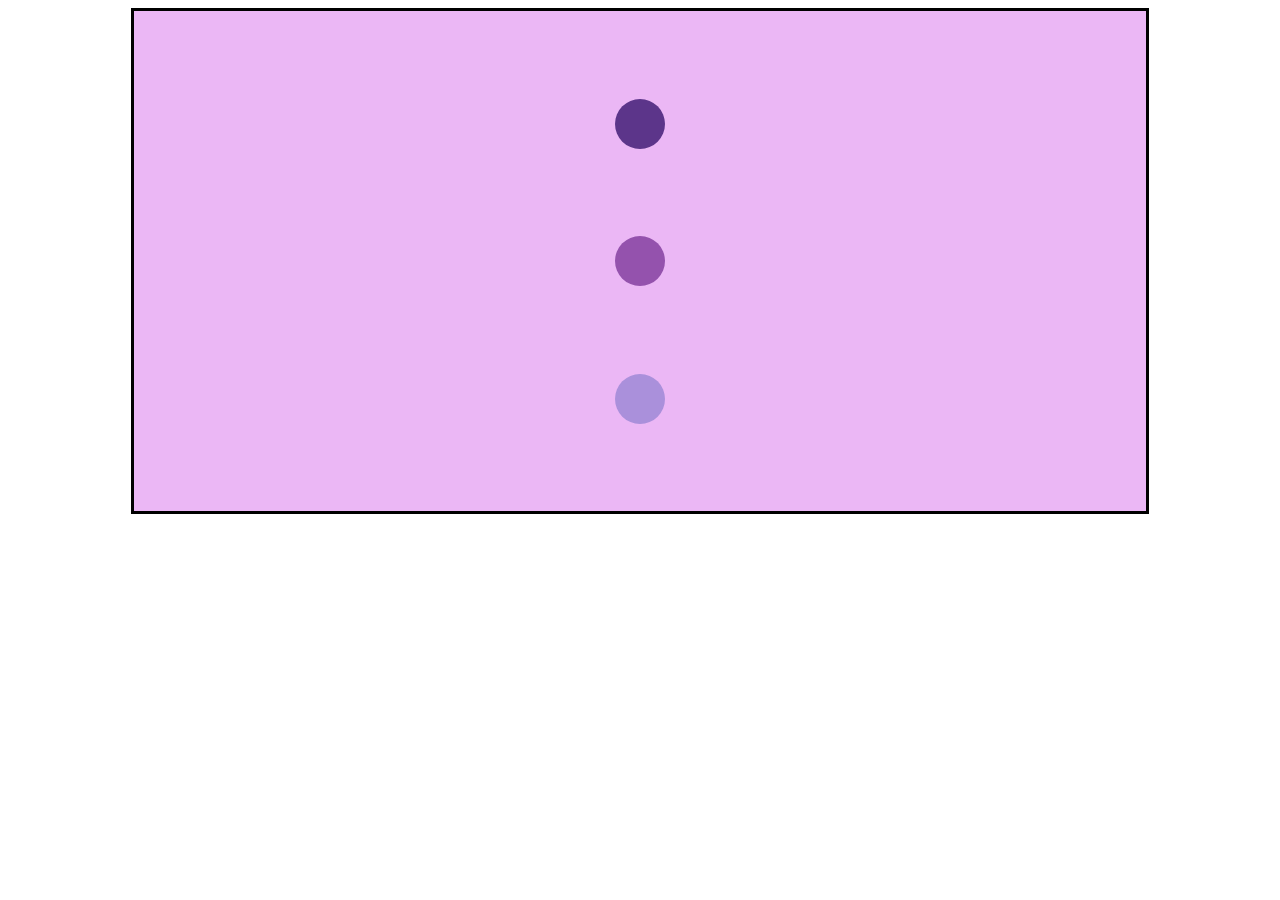
<file: flexbox/index.html>
<!DOCTYPE html>
<html lang="en">

<head>
    <meta charset="UTF-8">
    <meta name="viewport" content="width=device-width, initial-scale=1.0">
    <title>Document</title>
    <link rel="stylesheet" href="style.css">
</head>

<body>
    <div id="div_pai">
        <!-- espaço é separador de nome de classes diferentes-->
        <div class="ball cor1">
        </div>
        <div class="ball cor2">
        </div>
        <div class="ball cor3">
        </div>
    </div>
</body>

</html>
</file>
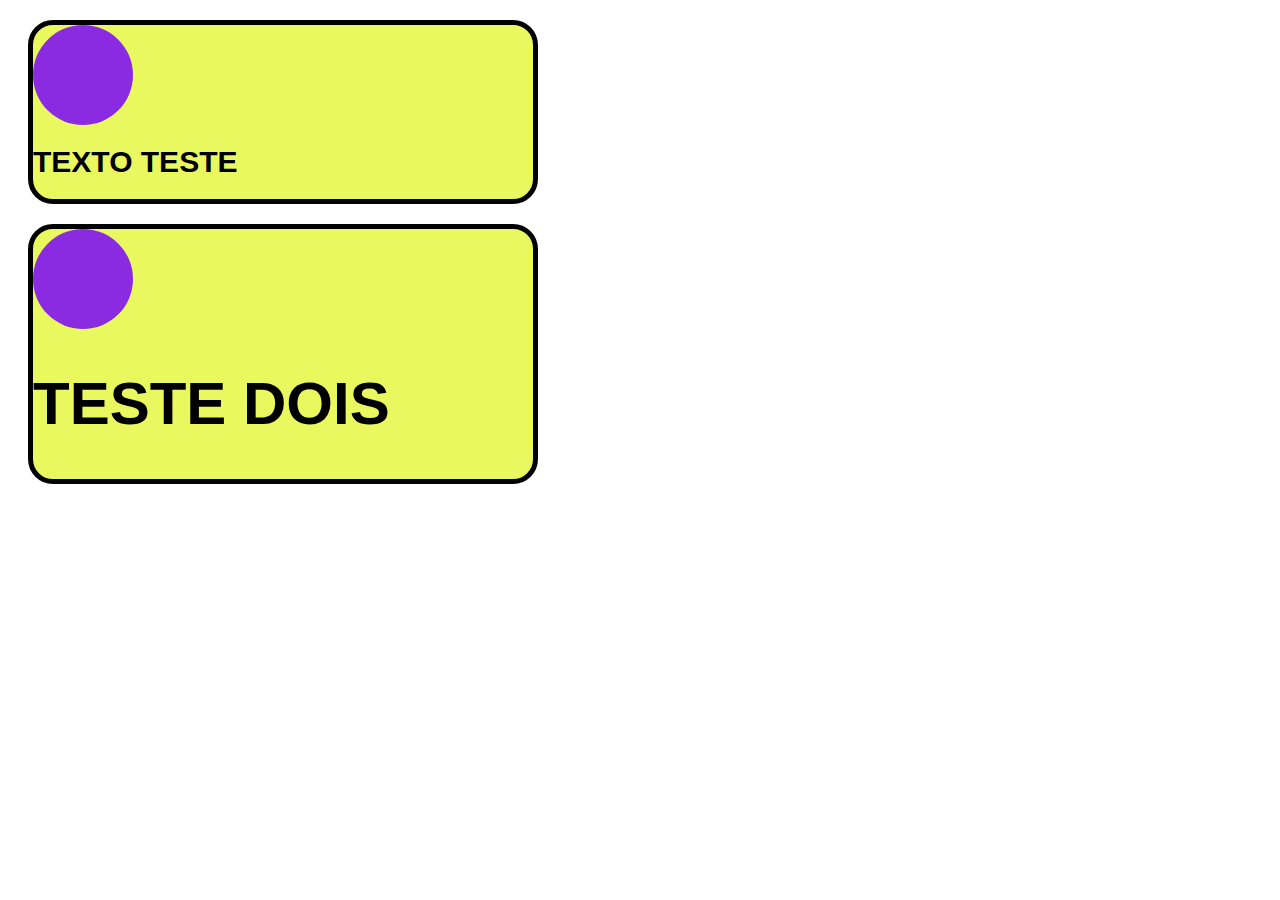
<file: teste.html>
<!DOCTYPE html>
<html lang="en">

<head>
    <meta charset="UTF-8">
    <meta name="viewport" content="width=, initial-scale=1.0">
    <title>Document</title>

    <link rel="stylesheet" href="style.css">
</head>

<body>
    <div class="div_card">

        <div class="div_circulo">
        </div>

        <h1 class="h1_texto">
            TEXTO TESTE
        </h1>
    </div>
    <!-- SEGUNDO CARD -->
    <div class="div_card">

        <div class="div_circulo">
        </div>
        <h1 id="h1_green" class="h1_texto">
            TESTE DOIS
        </h1>
    </div>
</body>

</html>
</file>
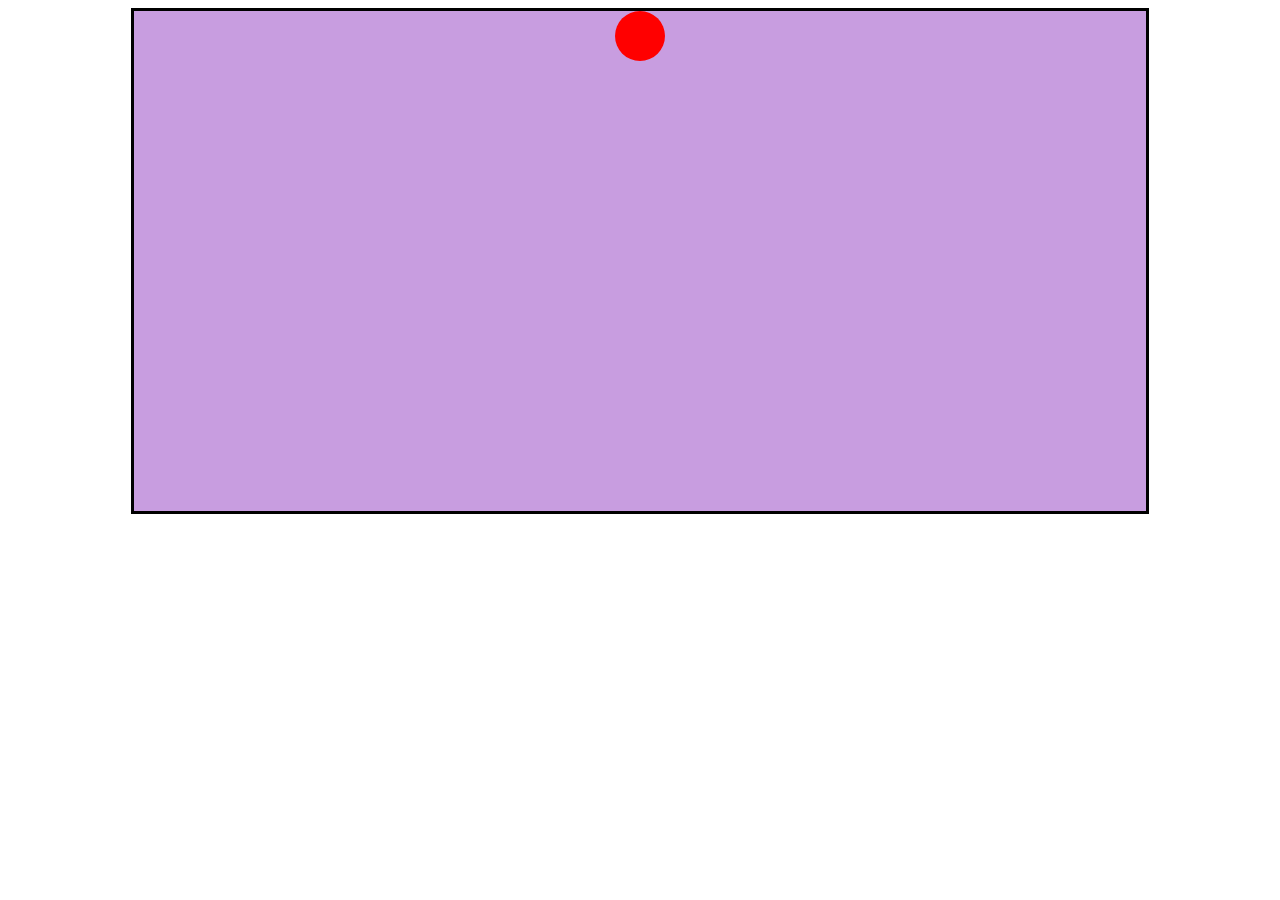
<file: flexbox/Document.html>
<!DOCTYPE html>
<!-- saved from url=(0082)file:///c%3A/Users/julia/Downloads/julia-pi/segundo-repositorio/flexbox/index.html -->
<html lang="en"><head><meta http-equiv="Content-Type" content="text/html; charset=UTF-8">
    
    <meta name="viewport" content="width=device-width, initial-scale=1.0">
    <title>Document</title>
    <link rel="stylesheet" href="./Document_files/style.css">
</head>

<body>
    <div id="div_pai">
        <div class="ball">
        </div>
        <!-- <div class="ball"> -->
        <!-- </div> -->
    </div>


</body></html>
</file>
<file: flexbox/style.css>
#div_pai {
    width: 80%;
    height: 500px;
    border: solid 3px #000;
    margin: auto;
    background-color: rgb(235, 183, 245);
    display: flex;
    justify-content: space-evenly;
    align-items: center;
    flex-direction: column;
}

.ball {
    width: 50px;
    height: 50px;
    border-radius: 50%;
}

.cor1 {
    background-color: rgb(92, 53, 138);

}

.cor2 {
    background-color: rgb(148, 82, 173);

}

.cor3 {
    background-color: rgb(170, 144, 219);
}

/* align-self usado para alinhar o proprio elemento */
</file>
<file: style.css>
.div_card {
    width: 500px;
    height: fit-content;
    background-color: rgb(233, 248, 94);
    border-radius: 25px;
    border: solid 5px #020202;
    margin: 20px;
}

.div_circulo {
    width: 100px;
    height: 100px;
    background-color: blueviolet;
    border-radius: 50px;
}

.h1_texto {
    font-family: 'Franklin Gothic Medium', 'Arial Narrow',
        Arial, sans-serif;
    font-size: 30px;
}
/* quando for id, usar # antes */
#h1_green{
    font-size: 60px;
    font-family: 'Trebuchet MS', 'Lucida Sans Unicode', 'Lucida Grande', 'Lucida Sans', Arial, sans-serif;
}
</file>
<file: flexbox/Document_files/style.css>
#div_pai {
    width: 80%;
    height: 500px;
    border: solid 3px #000;
    margin: auto;
    background-color: rgb(200, 157, 224);
    display: flex;
    justify-content:center ;
}

.ball {
    width: 50px;
    height: 50px;
    background-color: red;
    border-radius: 50%;
}
</file>
